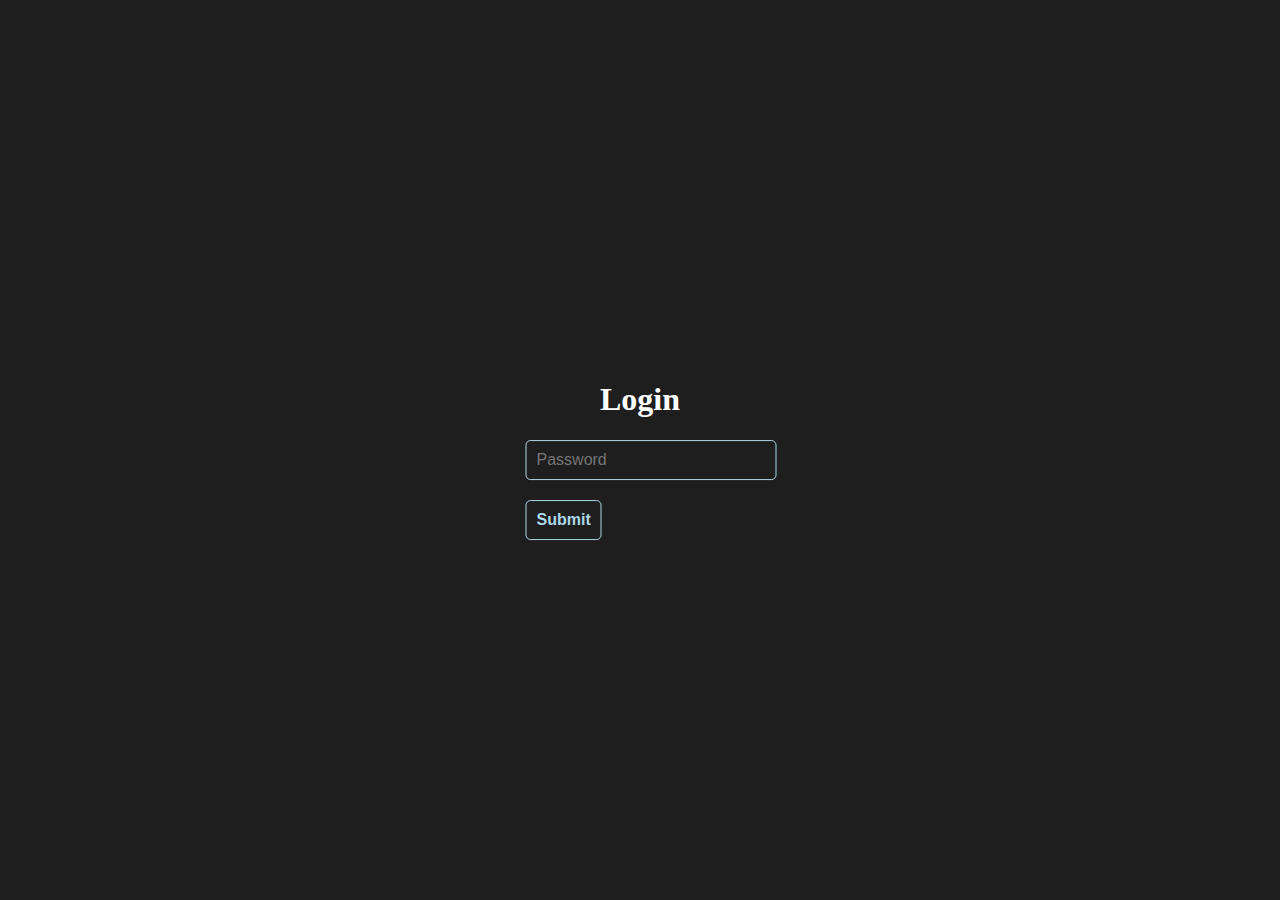
<file: templates/login.html>
<!DOCTYPE html>
<html lang="en">

<head>
    <meta charset="UTF-8">
    <title>Login</title>

    <link rel="preconnect" href="https://fonts.googleapis.com">
    <link rel="preconnect" href="https://fonts.gstatic.com" crossorigin>
    <link href="https://fonts.googleapis.com/css2?family=JetBrains+Mono:ital,wght@0,300;0,500;0,600;0,700;0,800;1,200&display=swap" rel="stylesheet">

    <style>
        body,
        html {
            background-color: #1e1e1e;
            color: white;
        }

        button {
            background-color: transparent;
            color: lightblue;
            font-weight: bold;
            border: 1px solid lightblue;
            border-radius: 5px;
            padding: 10px;
            font-size: 16px;
            font-family: "Raleway", -apple-system, BlinkMacSystemFont, "Segoe UI", Roboto, Helvetica, Arial, sans-serif;

            transition: all 0.05s ease-in-out;
        }

        button:hover {
            background-color: lightblue;
            color: #2d2a2e;
            box-shadow: lightblue 0px 0px 10px;

            transition: all 0.05s ease-in-out;
        }

        .ca-container {
            position: absolute;
            top: 50%;
            left: 50%;
            transform: translate(-50%, -50%);
        }

        #pinput {
            width: 100%;
            padding: 10px;
            border: 1px solid lightblue;
            border-radius: 5px;
            font-size: 16px;
            margin-bottom: 10px;
            background: transparent;
            color: white;
        }

        #pinput:focus {
            outline: none;
        }

        #sbutton {
            margin: auto;
        }

        #status {
            font-size: 10px;
            color: orange;
        }
    </style>
</head>

<body>
    <!--Center a div in the middle of the screen -->

    <div class="ca-container">
        <h1 style="text-align: center;">Login</h1>

        <input type="password" placeholder="Password" id="pinput">

        <p id="status"></p>

        <button id="sbutton" onclick="submit()">Submit</button>
    </div>
    <script>
        function submit() {
            let password = document.getElementById("pinput").value;
            fetch("/login", {
                method: "POST",
                headers: {
                    "Content-Type": "application/json"
                },
                body: JSON.stringify({
                    password: password
                })
            }).then(res => res.json()).then(data => {
                if (data.success) {
                    window.location.href = "/admin";
                } else {
                    document.getElementById("status").innerHTML = "Incorrect password";
                }
            });
        }

        document.getElementById("pinput").addEventListener("keyup", function (event) {
            if (event.key === "Enter") {
                event.preventDefault();
                document.getElementById("sbutton").click();
            }
        });
    </script>
</body>

</html>
</file>
